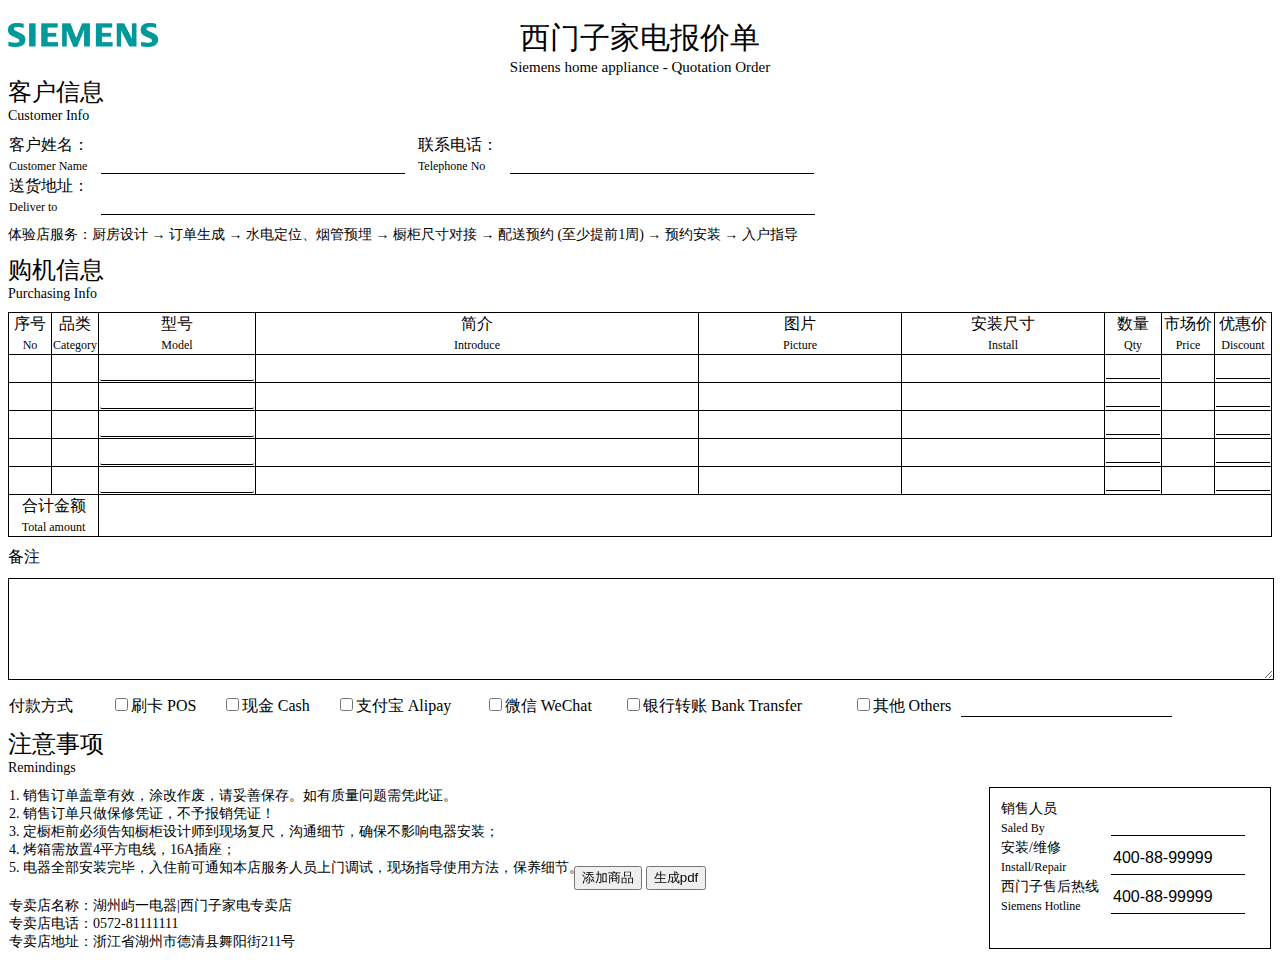
<file: index.html>
<!DOCTYPE html>
<html lang="en">
<head>
    <meta charset="UTF-8">
    <title>西门子家电报价单</title>
    <link rel="icon" href="favicon.ico" type=”image/x-icon”>
    <link type="text/css" rel="stylesheet" href="./css/index.css"/>
    <link type="text/css" rel="stylesheet" href="./css/input-autocomplete.css"/>
    <script src="./js/jquery.min.js"></script>
    <script src="./js/html2canvas.js"></script>
    <script src="./js/jsPdf.debug.js"></script>
    <script src="./js/data.js"></script>
    <script src="./js/input-autocomplete.js"></script>
    <script src="./js/index.js"></script>

</head>
<body>
<div class="body_div text-center">
    <div class="blank"></div>
    <div class="logo_div"><img class="logo_img" src="./img/siemens-logo-default.png"></div>
    <div class="text-center">
        <div>
            <div class="font-size-30">西门子家电报价单</div>
            <div class="font-size-15">Siemens home appliance - Quotation Order</div>
        </div>
    </div>
    <div class="button_div">
        <button onclick="Index.addModel();">添加商品</button>
        <!--<button onclick="Index.calculationAmount();">计算金额</button>-->
        <button onclick="Index.createPDF();">生成pdf</button>
    </div>
    <div class="text-left">
        <div class="font-size-24">客户信息</div>
        <div class="font-size-14">Customer Info</div>
    </div>
    <div class="blank"></div>
    <table class="text-left">
        <tr>
            <td>
                <font class="font-size-16">客户姓名：</font><br><font class="font-size-12">Customer Name</font>
            </td>
            <td class="vertical-bottom">
                <input id="customer_name" type="text" class="input_line font-size-24 input_width"/>
            </td>
            <td>
                <font class="font-size-16">联系电话：</font><br><font class="font-size-12">Telephone No</font>
            </td>
            <td class="vertical-bottom">
                <input id="customer_mobile" type="text" class="input_line font-size-24 input_width"/>
            </td>
        </tr>
        <tr>
            <td>
                <font class="font-size-16">送货地址：</font><br><font class="font-size-12">Deliver to</font>
            </td>
            <td class="vertical-bottom" colspan="3">
                <input type="text" class="input_line font-size-24 input_width2"/>
            </td>
        </tr>
    </table>
    <div class="blank"></div>

    <div class="font-size-14 text-left">
        体验店服务：厨房设计 → 订单生成 → 水电定位、烟管预埋 → 橱柜尺寸对接 → 配送预约 (至少提前1周) → 预约安装 → 入户指导
    </div>
    <div class="blank"></div>

    <div class="text-left">
        <div class="font-size-24">
            <span>购机信息</span>
        </div>

        <div class="font-size-14">Purchasing Info</div>
    </div>
    <div class="blank"></div>

    <table class="order_table" id="product_table">
        <tr id="table_head">
            <td width="40px"><font class="font-size-16">序号</font><br><font class="font-size-12">No</font></td>
            <td width="40px"><font class="font-size-16">品类</font><br><font class="font-size-12">Category</font></td>
            <td width="150px"><font class="font-size-16">型号</font><br><font class="font-size-12">Model</font></td>
            <td><font class="font-size-16">简介</font><br><font class="font-size-12">Introduce</font></td>
            <td width="200px"><font class="font-size-16">图片</font><br><font class="font-size-12">Picture</font></td>
            <td width="200px"><font class="font-size-16">安装尺寸</font><br><font class="font-size-12">Install</font></td>
            <td width="40px"><font class="font-size-16">数量</font><br><font class="font-size-12">Qty</font></td>
            <td width="50px"><font class="font-size-16">市场价</font><br><font class="font-size-12">Price</font></td>
            <td width="50px"><font class="font-size-16">优惠价</font><br><font class="font-size-12">Discount</font></td>
        </tr>
        <tr id="table_foot">
            <td colspan="2"><font class="font-size-16">合计金额</font><br><font class="font-size-12">Total amount</font>
            </td>
            <td colspan="7" id="amount" class="text-right"></td>
        </tr>
    </table>
    <div class="blank"></div>
    <div class="text-left font-size-16">备注</div>
    <div class="blank"></div>
    <textarea  class="textarea font-size-16" ></textarea>
    <div class="blank"></div>
    <table  class="text-left font-size-16" width="100%">
        <tr>
            <td width="100px">付款方式</td>
            <td ><input type="checkbox" id="check1"/><label for="check1">刷卡 POS</label></td>
            <td ><input type="checkbox" id="check2"/><label for="check2">现金 Cash</label></td>
            <td ><input type="checkbox" id="check3"/><label for="check3">支付宝 Alipay</label></td>
            <td ><input type="checkbox" id="check4"/><label for="check4">微信 WeChat</label></td>
            <td ><input type="checkbox" id="check5"/><label for="check5">银行转账 Bank Transfer</label></td>
            <td ><input type="checkbox" id="check6"/><label for="check6">其他 Others</label><input  type="text" class="input_line font-size-16"/></td>
        </tr>

    </table>
    <div class="blank"></div>
    <div class="text-left">
        <div class="font-size-24">
            <span>注意事项</span>
        </div>
        <div class="font-size-14">Remindings</div>
    </div>
    <div class="blank"></div>
    <table width="100%">
        <tr>
            <td class="vertical-top">
                <div class="font-size-14 text-left">
                    1.  销售订单盖章有效，涂改作废，请妥善保存。如有质量问题需凭此证。
                </div>
                <div class="font-size-14 text-left">
                    2.  销售订单只做保修凭证，不予报销凭证！
                </div>
                <div class="font-size-14 text-left">
                    3.  定橱柜前必须告知橱柜设计师到现场复尺，沟通细节，确保不影响电器安装；
                </div>
                <div class="font-size-14 text-left">
                    4.  烤箱需放置4平方电线，16A插座；
                </div>
                <div class="font-size-14 text-left">
                    5.  电器全部安装完毕，入住前可通知本店服务人员上门调试，现场指导使用方法，保养细节。
                </div>
                <div class="blank"></div>
                <div class="blank"></div>
                <div class="font-size-14 text-left">
                    专卖店名称：湖州屿一电器|西门子家电专卖店
                </div>
                <div class="font-size-14 text-left">
                    专卖店电话：0572-81111111
                </div>
                <div class="font-size-14 text-left">
                    专卖店地址：浙江省湖州市德清县舞阳街211号
                </div>
            </td>
            <td class="vertical-top">
                <div class="float-right sale_div" >
                    <table class="text-left">
                        <tr>
                            <td>
                                <font class="font-size-14">销售人员</font><br><font class="font-size-12">Saled By</font>
                            </td>
                            <td class="vertical-bottom">
                                <input type="text" class="input_line font-size-16 sale_input"/>
                            </td>
                        </tr>
                        <tr>
                            <td>
                                <font class="font-size-14">安装/维修</font><br><font class="font-size-12">Install/Repair</font>
                            </td>
                            <td class="vertical-bottom">
                                <input type="text" class="input_line font-size-16 sale_input" value="400-88-99999"/>
                            </td>
                        </tr>
                        <tr>
                            <td>
                                <font class="font-size-14">西门子售后热线</font><br><font class="font-size-12">Siemens Hotline</font>
                            </td>
                            <td class="vertical-bottom">
                                <input type="text" class="input_line font-size-16 sale_input" value="400-88-99999"/>
                            </td>
                        </tr>

                    </table>
                </div>
            </td>
        </tr>

    </table>

    <div class="blank"></div>

</div>

</body>

</html>
</file>
<file: css/index.css>
body {
    background-color: white;
}

table {
    border-spacing: 0px !important;
}

.body_div {
    width: 100%;
    background-color: #ffffff;
    margin: auto;
    /*padding: 5px;*/
}

.logo_div {
    position: absolute;
}
.button_div{
    position: fixed;
    left: 0;
    right: 0;
    bottom: 10px;
}

.logo_img {
    width: 150px;
    margin: 5px 0px 0px 0px;
}

.text-left {
    text-align: left;
}

.text-center {
    text-align: center;
}

.text-right {
    text-align: right;
}

.vertical-bottom {
    vertical-align: bottom;
}

.vertical-top {
    vertical-align: top;
}

.font-size-30 {
    font-size: 30px;
}

.font-size-24 {
    font-size: 24px;
}

.font-size-18 {
    font-size: 18px;
}

.font-size-16 {
    font-size: 16px;
}

.font-size-15 {
    font-size: 15px;
}

.font-size-14 {
    font-size: 14px;
}

.font-size-12 {
    font-size: 12px;
}

.float-left {
    float: left;
}

.float-right {
    float: right;
}

.input_line {
    border-bottom: 1px solid #000000;
    border-top: 0px;
    border-left: 0px;
    border-right: 0px;
    margin: 0px 10px 0px 10px;
}

.input_width {
    width: 300px;
}

.input_width2 {
    width: 710px;
}


.order_table {
    border-collapse: collapse;
    width: 100%;
}

.order_table, .order_table tr td, .order_table th td {
    border: 1px solid #000000;
}

.input_model {
    width: 150px;
    border-bottom: 1px solid #000000;
    border-top: 0px;
    border-left: 0px;
    border-right: 0px;
    border-radius: 2px; /*html5*/
    text-indent: 0 !important;
    min-height: 22px;
    font-size: 16px;
    text-align: center;
}

.input_clean {
    border-bottom: 1px solid #000000;
    border-top: 0px;
    border-left: 0px;
    border-right: 0px;
    width: 50px;
    text-align: center;
}

.blank {
    height: 10px;
}

.textarea {
    width: 100%;
    height: 100px;
    padding: 0px;
    border: 1px solid #000000;
}
.sale_div{
    width: 260px;
    padding: 10px;
    height: 140px;
    border: 1px solid #000;
}
.sale_input{
    width:130px;
    height: 30px;
}
</file>
<file: css/input-autocomplete.css>
/*bigautocomplete 模糊匹配*/
.bigautocomplete-layout{display:none;background-color:#FFF;border:1px solid #BCBCBC;position:absolute;z-index:99999;max-height:215px;overflow-x:hidden;overflow-y:auto;-webkit-background-clip:padding-box;background-clip:padding-box;-webkit-box-shadow:0 6px 12px rgba(26,64,119,.15);box-shadow:0 6px 12px rgba(26,64,119,.15)}
.bigautocomplete-layout table{border-collapse:collapse;border-spacing:0;background:none repeat scroll 0 0 #fff;width:100%;cursor:default}
.bigautocomplete-layout table tr{background:none repeat scroll 0 0 #fff}
.bigautocomplete-layout .ct{background:none repeat scroll 0 0 #4481e6!important;color:#fff}
.bigautocomplete-layout div{word-wrap:break-word;word-break:break-all;padding:5px 5px}
</file>
